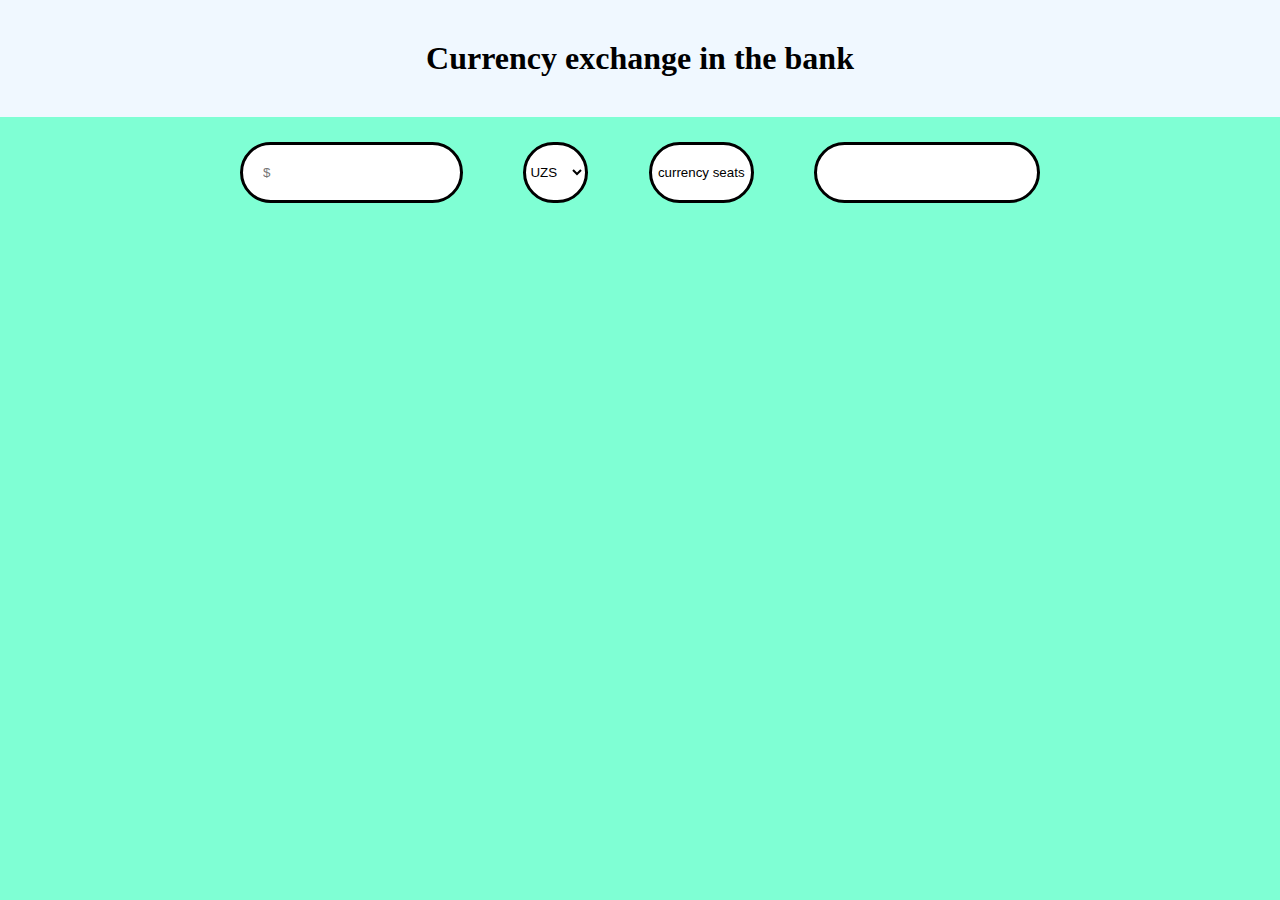
<file: index.html>
<!DOCTYPE html>
<html lang="en">
<head>
  <meta charset="UTF-8">
  <meta http-equiv="X-UA-Compatible" content="IE=edge">
  <meta name="viewport" content="width=device-width, initial-scale=1.0">
  <link rel="stylesheet" href="./css/main.css">
  <title>31-dars</title>
</head>
<body>
  
  <h1 class="site-heading" id="site-title">Currency exchange in the bank</h1>


  <form class="form" method="POST">
    <div>
      <input class="form__input" type="number" min="1" name="user__mony" aria-label="Enter your mony" placeholder="$">
    </div>

    <select class="form__select" name="user_selected">
      <option value="10900">UZS</option>
      <option value="0.88">EURO</option>
      <option value="80">Rubl</option>
    </select>

    <button class="form__button" type="submit">currency seats</button>
    <span class="form__result"></span>


  </form>
  

  <script src="./js/main.js"></script>
</body>
</html>
</file>
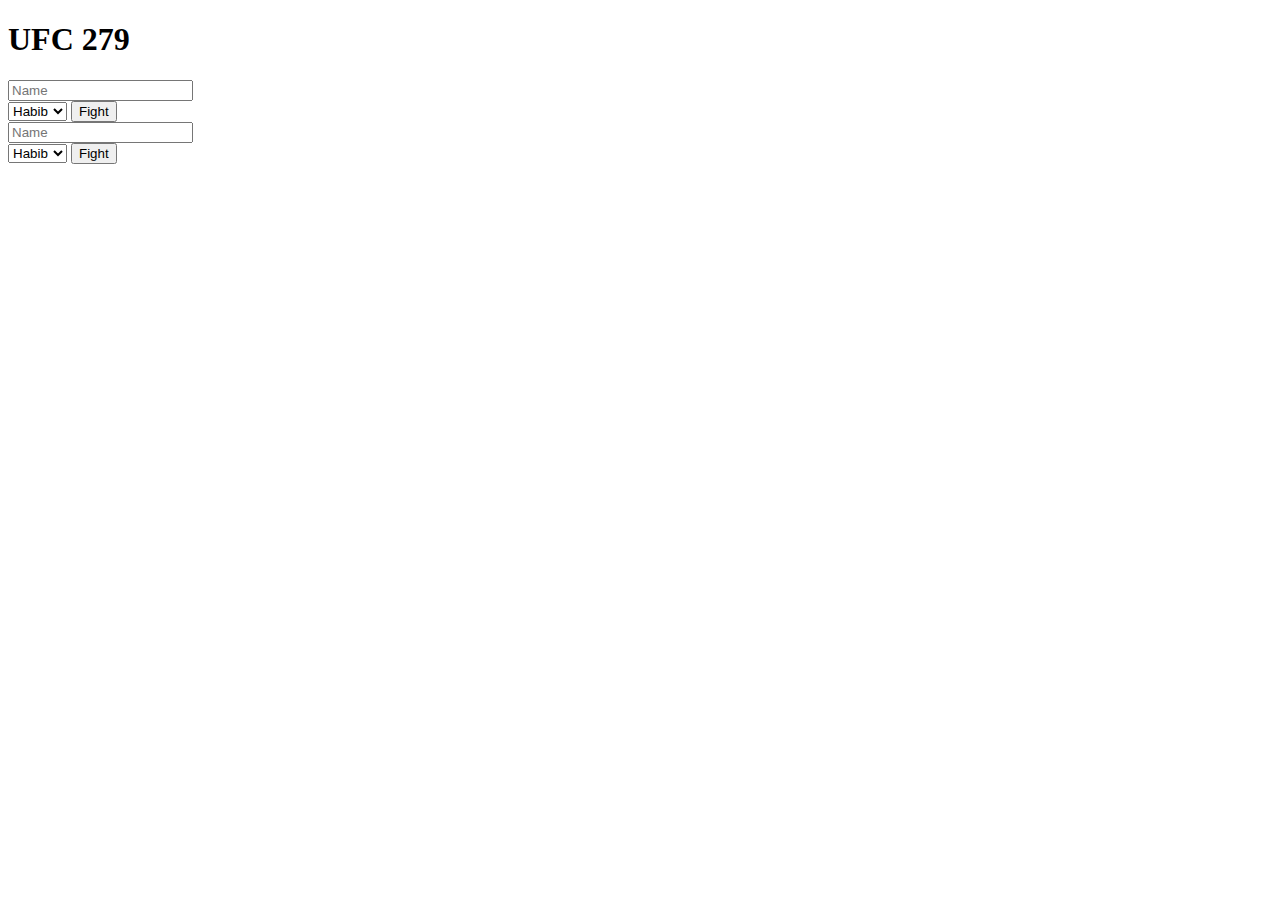
<file: 7-dars/index.html>
<!DOCTYPE html>
<html lang="en">
<head>
  <meta charset="UTF-8">
  <meta http-equiv="X-UA-Compatible" content="IE=edge">
  <meta name="viewport" content="width=device-width, initial-scale=1.0">
  <title>31-dars</title>
</head>
<body>

  <h1 class="site-heading" id="site-title">UFC 279</h1>


  <form class="form" method="POST" autocomplete="off">
    <div>
      <input class="form__input" type="text" name="user_name" aria-label="Enter your name" placeholder="Name">
    </div>

    <select class="form__select" name="user_selected">
      <option value="Habib">Habib</option>
      <option value="Tony">Tony</option>
      <option value="Conor">Conor</option>
    </select>

    <button type="submit">Fight</button>
    <span class="form__result"></span>


  </form>


  <form class="form" method="POST" autocomplete="off">
    <div>
      <input class="form__input" type="text" name="user_name" aria-label="Enter your name" placeholder="Name">
    </div>

    <select class="form__select" name="user_selected">
      <option value="Habib">Habib</option>
      <option value="Tony">Tony</option>
      <option value="Conor">Conor</option>
    </select>

    <button type="submit">Fight</button>
    <span class="form__result"></span>


  </form>


  <script src="./js/main.js"></script>
</body>
</html>
</file>
<file: css/main.css>
body{
  margin: 0;
  background-color: aquamarine;
}

.site-heading{
  background-color: aliceblue;
  margin: 0;
  padding: 40px 0;
  text-align: center;
  margin-bottom: 25px;
}

.form{
  display: flex;
  width: 800px;
  justify-content: space-between;
  margin: 0 auto;
}

.form__input{
  border: none;
  border: 3px solid black;
  border-radius: 50px;
  padding: 20px;
  background-color: white;
  outline: none;
}

.form__select{
  border: none;
  border: 3px solid black;
  border-radius: 50px;
  background-color: white;
  outline: none;
}

.form__button{
  border: none;
  border: 3px solid black;
  border-radius: 50px;
  background-color: white;
  outline: none;
}


.form__result{
  width: 200px;
  border: 3px solid black;
  border-radius: 50px;
  padding-top: 20px;
  padding-left: 20px;
  background-color: white;
}
</file>
